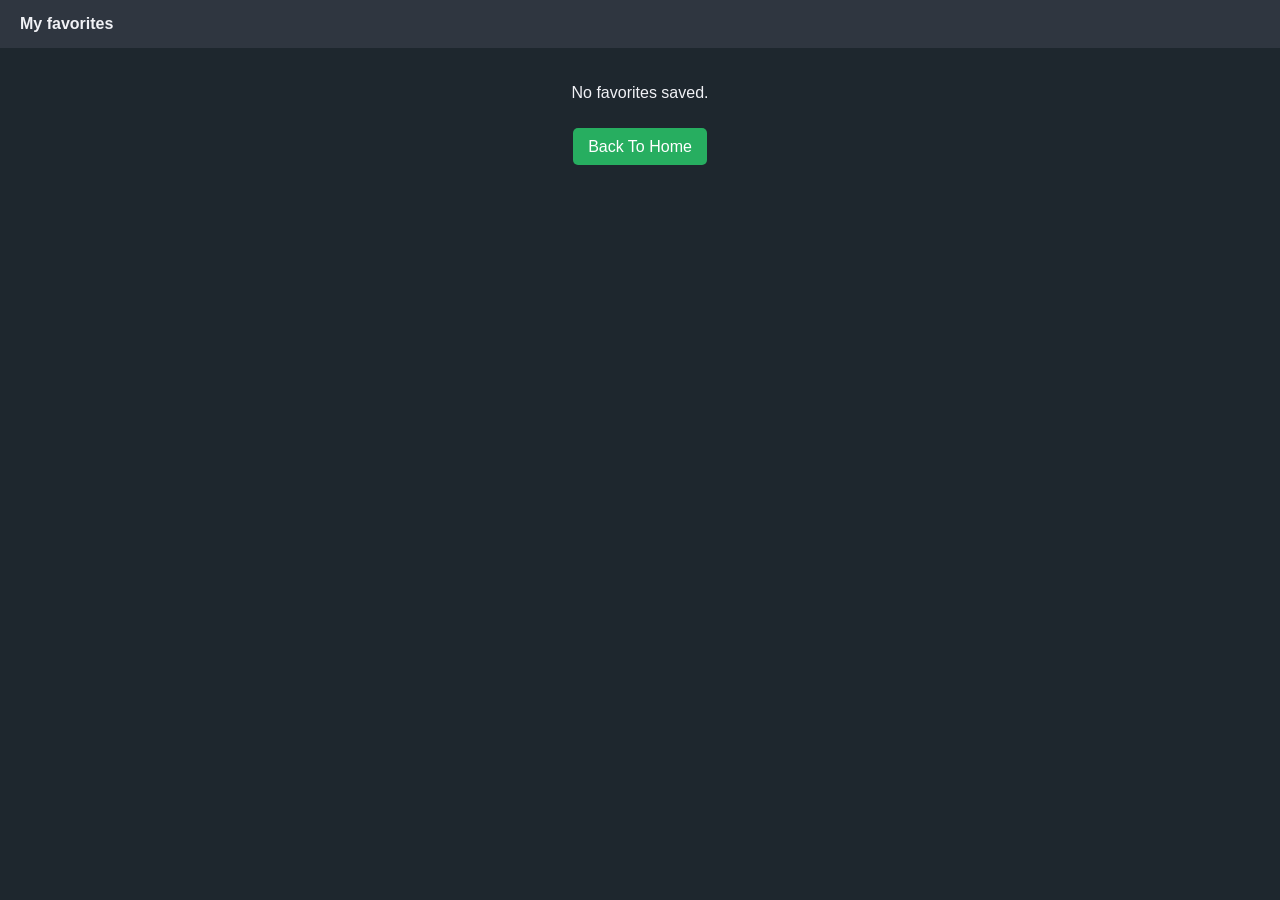
<file: favorites.html>
<!DOCTYPE html>
<html lang="en">
<head>
    <meta charset="UTF-8">
    <title>My Favorites</title>
    <meta name="viewport" content="width=device-width, initial-scale=1.0">
    <link rel="stylesheet" href="style.css">
</head>
<body>
    <header>
        <h1>My favorites</h1>
    </header>
    <main>
        <section class="images-container" id="favoritesContainer">
            <!-- Favorite items will be injected here -->
        </section>
        <div style="text-align:center; margin:20px;">
            <a href="index.html" class="favorite-btn">Back To Home</a>
        </div>
    </main>
    <script src="script.js"></script>
    <script>
        displayFavorites();
    </script>
</body>
</html>
</file>
<file: style.css>
body {
  margin: 0;
  font-family: Arial, sans-serif;
  background-color: #1e272e;
  color: #f1f2f6;
}

header {
  display: flex;
  justify-content: space-between;
  align-items: center;
  padding: 15px 20px;
  background: #2f3640;
}

header h1 {
  margin: 0;
  font-size: 1em;
  display: flex;
  flex-direction: column;
}

header h1 #logo {
  width: 40px;
  height: 40px;
  background-color: #c0c0c0;
  align-self: center;
  border-radius: 50%;
  -webkit-border-radius: 50%;
  -moz-border-radius: 50%;
  -ms-border-radius: 50%;
  -o-border-radius: 50%;
}
#favoritesBtn {
  border: 1px solid #000;
  background: transparent;
  color: #fff;
  padding: 6px 12px;
  border-radius: 8px;
  cursor: pointer;
}

.date-selector {
  margin: 20px auto;
  text-align: center;
}

.date-selector label {
  margin-left: -260px;
}

.date-selector input {
  color: #ddd;
  background-color: #333;
  width: 220px;
}

.date-selector button {
  width: 100px;
}
.date-selector input,
.date-selector button {
  padding: 8px;
  margin: 5px;
  border-radius: 5px;
  border: none;
  font-size: 14px;
  -webkit-border-radius: 5px;
  -moz-border-radius: 5px;
  -ms-border-radius: 5px;
  -o-border-radius: 5px;
}

#getApodBtn {
  background: #2980b9;
  color: white;
  cursor: pointer;
}

.images-container {
  display: flex;
  justify-content: center;
  gap: 30px;
  margin: 20px;
  flex-wrap: wrap;
}

.image-card {
  background: #2f3640;
  padding: 15px;
  border-radius: 15px;
  width: 320px;
  text-align: center;
  position: relative;
  height: fit-content;
}

.image-card img {
  width: 100%;
  height: auto;
  border-radius: 15px;
}

#explanationStandard,
#explanationHd {
  text-overflow: ellipsis;
  white-space: nowrap;
  overflow: hidden;
}

#explanationStandard:hover,
#explanationHd:hover {
  white-space: wrap;
}

.image-label {
  font-size: 14px;
  margin-bottom: 5px;
  font-style: italic;
}

.favorite-btn {
  background: #27ae60;
  border: none;
  color: white;
  padding: 10px 15px;
  border-radius: 5px;
  cursor: pointer;
  margin-top: 10px;
  text-decoration: none;
}

.delete-btn {
  background: #e74c3c;
  border: none;
  color: white;
  padding: 6px 10px;
  border-radius: 50%;
  cursor: pointer;
  position: absolute;
  top: 10px;
  right: 10px;
}

@media (max-width: 768px) {
  .images-container {
    flex-direction: column;
    align-items: center;
  }
}
</file>
